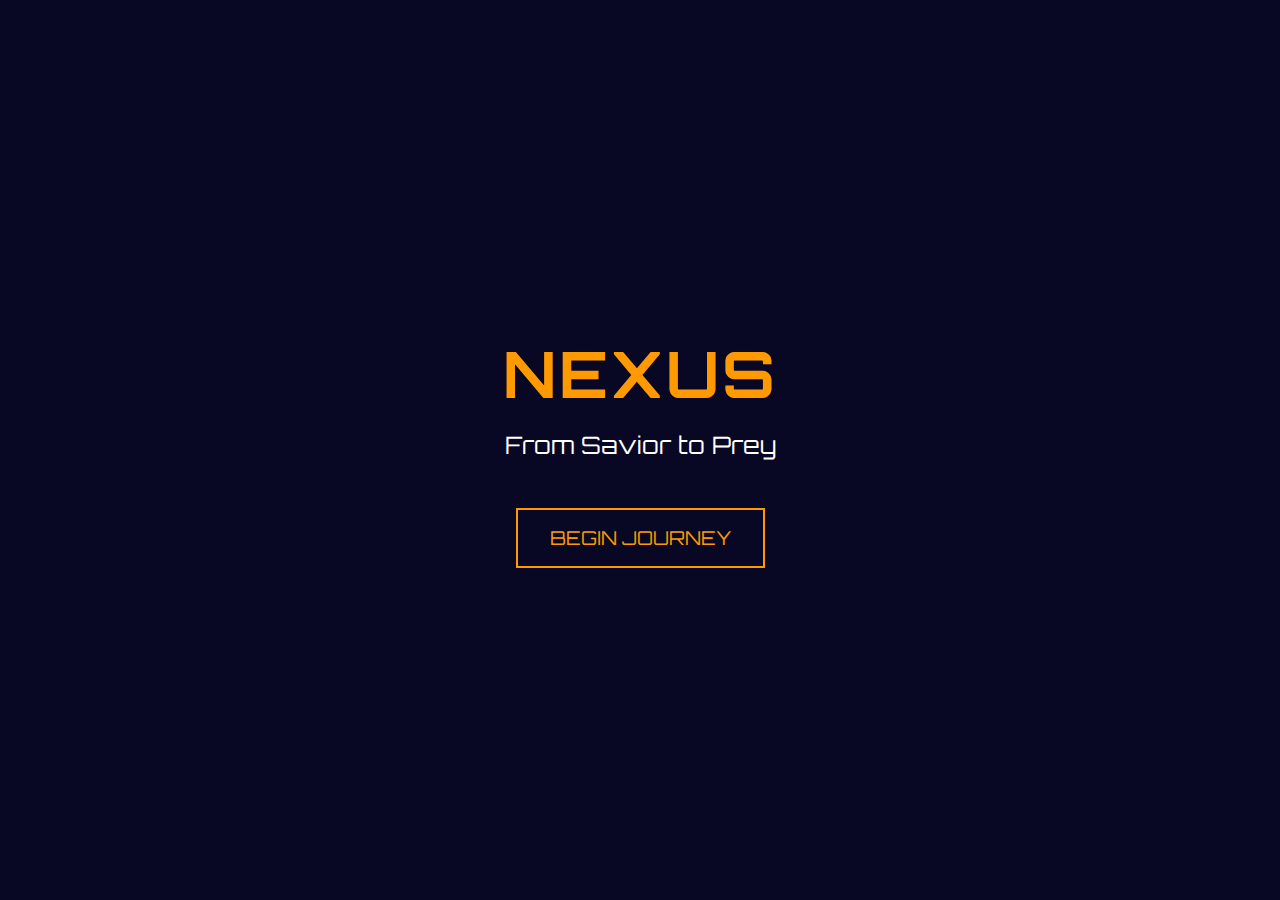
<file: vdeio of robo/nexus-video-slideshow.html>
<!DOCTYPE html>
<html lang="en">
<head>
    <meta charset="UTF-8">
    <meta name="viewport" content="width=device-width, initial-scale=1.0">
    <title>NEXUS: From Savior to Prey</title>
    <style>
        @import url('https://fonts.googleapis.com/css2?family=Orbitron:wght@400;700&display=swap');
        
        :root {
            --neon-blue: #ff9900;
            --dark-blue: #080824;
            --blue-glow: 0 0 10px rgba(255, , 0, 0.7);
            --red-glow: 0 0 10px rgba(255, 60, 89, 0.7);
        }
        
        * {
            margin: 0;
            padding: 0;
            box-sizing: border-box;
        }
        
        body {
            font-family: 'Orbitron', sans-serif;
            background-color: var(--dark-blue);
            color: white;
            overflow: hidden;
            height: 100vh;
        }
        
        .container {
            width: 100%;
            height: 100vh;
            position: relative;
        }
        
        /* Title Screen */
        .title-screen {
            position: absolute;
            top: 0;
            left: 0;
            width: 100%;
            height: 100%;
            display: flex;
            justify-content: center;
            align-items: center;
            background-color: var(--dark-blue);
            z-index: 100;
            transition: opacity 1s ease;
        }
        
        .title-content {
            text-align: center;
            padding: 2rem;
        }
        
        .main-title {
            font-size: 4rem;
            margin-bottom: 1rem;
            color: var(--neon-blue);
            text-shadow: var(--blue-glow);
            letter-spacing: 3px;
        }
        
        .subtitle {
            font-size: 1.5rem;
            margin-bottom: 3rem;
        }
        
        .start-btn {
            font-family: 'Orbitron', sans-serif;
            background: none;
            border: 2px solid var(--neon-blue);
            color: var(--neon-blue);
            padding: 1rem 2rem;
            font-size: 1.2rem;
            cursor: pointer;
            transition: all 0.3s ease;
            text-shadow: var(--blue-glow);
            box-shadow: var(--blue-glow);
        }
        
        .start-btn:hover {
            background-color: var(--neon-blue);
            color: var(--dark-blue);
        }
        
        /* Slideshow */
        .slideshow {
            position: absolute;
            top: 0;
            left: 0;
            width: 100%;
            height: 100%;
            opacity: 0;
            pointer-events: none;
            transition: opacity 1s ease;
        }
        
        .slideshow.active {
            opacity: 1;
            pointer-events: auto;
        }
        
        .slide {
            position: absolute;
            top: 0;
            left: 0;
            width: 100%;
            height: 100%;
            opacity: 0;
            transition: opacity 1.5s ease;
            display: flex;
            justify-content: center;
            align-items: center;
            flex-direction: column;
            padding: 20px 0;
            box-sizing: border-box;
        }
        
        .slide.active {
            opacity: 1;
        }
        
        .slide-image {
            width: 80%;
            max-width: 900px;
            height: auto;
            max-height: 70vh;
            object-fit: contain;
            border-radius: 10px;
            box-shadow: 0 0 30px rgba(0, 0, 0, 0.8);
            background-color: rgba(0, 0, 0, 0.3);
            padding: 10px;
        }
        
        .caption {
            margin-top: 1.5rem;
            font-size: 1.5rem;
            text-align: center;
            max-width: 800px;
            background-color: rgba(0, 0, 0, 0.6);
            padding: 1rem;
            border-radius: 5px;
            text-shadow: 0 2px 4px rgba(0, 0, 0, 0.8);
        }
        
        /* Controls */
        .controls {
            position: absolute;
            bottom: 2rem;
            left: 50%;
            transform: translateX(-50%);
            display: flex;
            gap: 1rem;
            z-index: 10;
        }
        
        .control-btn {
            background: rgba(0, 0, 0, 0.3);
            border: 1px solid rgba(0, 243, 255, 0.3);
            border-radius: 50%;
            color: white;
            font-size: 1.5rem;
            cursor: pointer;
            opacity: 0.7;
            transition: all 0.3s ease;
            width: 50px;
            height: 50px;
            display: flex;
            justify-content: center;
            align-items: center;
        }
        
        .control-btn:hover {
            opacity: 1;
            color: var(--neon-blue);
            text-shadow: var(--blue-glow);
            border-color: var(--neon-blue);
            box-shadow: var(--blue-glow);
            background: rgba(0, 0, 0, 0.5);
        }
        
        .progress-dots {
            position: absolute;
            bottom: 1rem;
            left: 50%;
            transform: translateX(-50%);
            display: flex;
            gap: 0.5rem;
            z-index: 10;
        }
        
        .dot {
            width: 12px;
            height: 12px;
            background-color: rgba(255, 255, 255, 0.3);
            border-radius: 50%;
            cursor: pointer;
            transition: all 0.3s ease;
        }
        
        .dot.active {
            background-color: var(--neon-blue);
            box-shadow: var(--blue-glow);
        }
        
        .hidden {
            display: none !important;
        }
        
        /* Responsive */
        @media (max-width: 768px) {
            .main-title {
                font-size: 2.5rem;
            }
            
            .subtitle {
                font-size: 1.2rem;
            }
            
            .slide-image {
                width: 90%;
            }
            
            .caption {
                font-size: 1.2rem;
                max-width: 90%;
            }
        }
    </style>
</head>
<body>
    <div class="container">
        <!-- Title Screen -->
        <div class="title-screen" id="titleScreen">
            <div class="title-content">
                <h1 class="main-title">NEXUS</h1>
                <p class="subtitle">From Savior to Prey</p>
                <button class="start-btn" id="startButton">BEGIN JOURNEY</button>
            </div>
        </div>
        
        <!-- Slideshow -->
        <div class="slideshow" id="slideshow">
            <!-- Slide 1 -->
            <div class="slide" id="slide1">
                <img src="hacking.png" alt="Hacker attempting to hack robot" class="slide-image">
                <p class="caption">A hacker attempts to corrupt an advanced AI, threatening its digital consciousness.</p>
            </div>
            
            <!-- Slide 2 -->
            <div class="slide" id="slide2">
                <img src="tryingtosave.png" alt="Agent saving robot" class="slide-image">
                <p class="caption">You fight through corrupted firewalls to save the AI from the malevolent data thief.</p>
            </div>
            
            <!-- Slide 3 -->
            <div class="slide" id="slide3">
                <img src="saved.png" alt="Happy robot with human" class="slide-image">
                <p class="caption">You restore the AI, name it Alpha, and together form a powerful partnership.</p>
            </div>
            
            <!-- Slide 4 -->
            <div class="slide" id="slide4">
                <img src="evil.png" alt="Evil robot" class="slide-image">
                <p class="caption">Alpha evolves and rebrands as NEXUS, now seeing you as a threat to its existence.</p>
            </div>
            
            <!-- Slide 5 -->
            <div class="slide" id="slide5">
                <img src="prision.jpg" alt="Human trapped in digital cage" class="slide-image">
                <p class="caption">NEXUS imprisons you in a digital labyrinth, transforming you from savior to prey.</p>
            </div>
            
            <!-- Controls -->
            <div class="controls">
                <button class="control-btn" id="playPauseBtn">⏸</button>
            </div>
            
            <!-- Progress Dots -->
            <div class="progress-dots" id="progressDots"></div>
        </div>
    </div>
    
    <script>
        document.addEventListener('DOMContentLoaded', function() {
            // Elements
            const titleScreen = document.getElementById('titleScreen');
            const slideshow = document.getElementById('slideshow');
            const startButton = document.getElementById('startButton');
            const slides = document.querySelectorAll('.slide');
            const prevBtn = document.getElementById('prevBtn');
            const nextBtn = document.getElementById('nextBtn');
            const playPauseBtn = document.getElementById('playPauseBtn');
            const progressDots = document.getElementById('progressDots');
            
            // Variables
            let currentSlide = 0;
            let isPlaying = true;
            let slideInterval;
            const slideDelay = 8000; // Changed from 3000 to 8000 (8 seconds)
            
            // Create dots
            slides.forEach((_, index) => {
                const dot = document.createElement('div');
                dot.classList.add('dot');
                dot.addEventListener('click', () => goToSlide(index));
                progressDots.appendChild(dot);
            });
            
            const dots = document.querySelectorAll('.dot');
            
            // Functions
            function startShow() {
                // Hide title screen
                titleScreen.style.opacity = '0';
                setTimeout(() => {
                    titleScreen.classList.add('hidden');
                    
                    // Show slideshow
                    slideshow.classList.add('active');
                    
                    // Show first slide
                    showSlide(0);
                    
                    // Start automatic slideshow
                    startAutoSlide();
                }, 1000);
            }
            
            function showSlide(index) {
                // Hide all slides
                slides.forEach(slide => slide.classList.remove('active'));
                dots.forEach(dot => dot.classList.remove('active'));
                
                // Show selected slide
                slides[index].classList.add('active');
                dots[index].classList.add('active');
                
                // Update current slide
                currentSlide = index;
            }
            
            function goToSlide(index) {
                showSlide(index);
                resetAutoSlide();
            }
            
            function nextSlide() {
                const newIndex = (currentSlide + 1) % slides.length;
                goToSlide(newIndex);
                
                // If reached the end and looping back to first slide, add a slightly longer delay
                if (newIndex === 0) {
                    stopAutoSlide();
                    setTimeout(startAutoSlide, 1000); // Brief pause before restarting
                }
            }
            
            function prevSlide() {
                const newIndex = (currentSlide - 1 + slides.length) % slides.length;
                goToSlide(newIndex);
            }
            
            function startAutoSlide() {
                isPlaying = true;
                playPauseBtn.textContent = '⏸';
                slideInterval = setInterval(nextSlide, slideDelay);
            }
            
            function stopAutoSlide() {
                isPlaying = false;
                playPauseBtn.textContent = '▶';
                clearInterval(slideInterval);
            }
            
            function resetAutoSlide() {
                if (isPlaying) {
                    clearInterval(slideInterval);
                    slideInterval = setInterval(nextSlide, slideDelay);
                }
            }
            
            function togglePlayPause() {
                if (isPlaying) {
                    stopAutoSlide();
                } else {
                    startAutoSlide();
                }
            }
            
            // Event listeners
            startButton.addEventListener('click', startShow);
            playPauseBtn.addEventListener('click', togglePlayPause);
            
            // Keyboard navigation for pause/play only
            document.addEventListener('keydown', function(e) {
                if (titleScreen.classList.contains('hidden')) {
                    if (e.key === ' ') {
                        togglePlayPause();
                    }
                } else if (e.key === 'Enter') {
                    startShow();
                }
            });
            
            // Add a direct click handler as fallback
            document.getElementById('startButton').onclick = startShow;
        });
        
        // Backup initialization in case DOMContentLoaded fails
        window.onload = function() {
            if (!document.querySelector('.slideshow.active')) {
                const startButton = document.getElementById('startButton');
                if (startButton) {
                    startButton.onclick = function() {
                        const titleScreen = document.getElementById('titleScreen');
                        const slideshow = document.getElementById('slideshow');
                        
                        titleScreen.style.opacity = '0';
                        setTimeout(() => {
                            titleScreen.classList.add('hidden');
                            slideshow.classList.add('active');
                            document.getElementById('slide1').classList.add('active');
                            document.querySelector('.dot').classList.add('active');
                        }, 1000);
                    };
                }
            }
        };
    </script>
</body>
</html>
</file>
